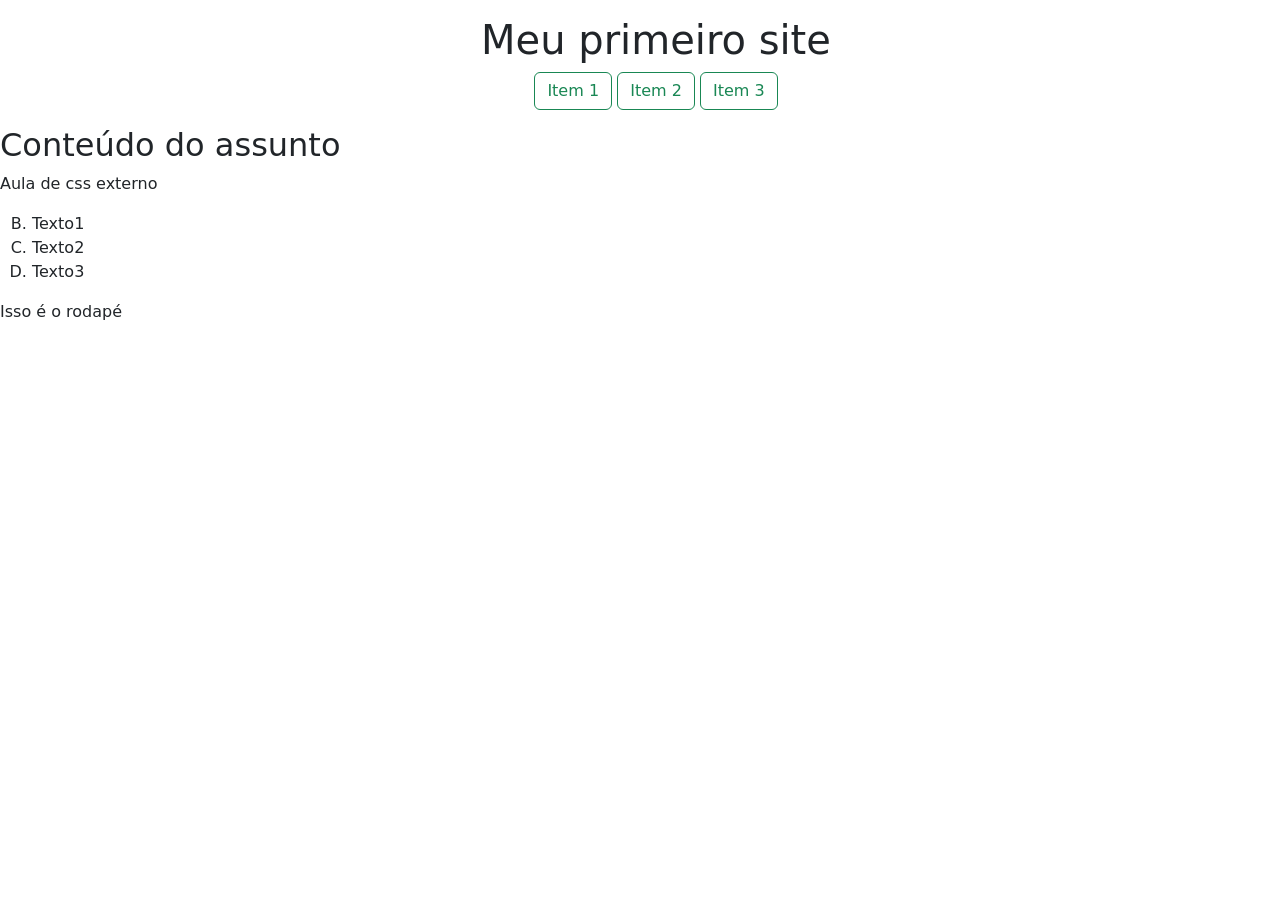
<file: index.html>
<!DOCTYPE html>
<html lang="pt-br">
<head>
    <meta charset="UTF-8">
    <title>Document :D</title><!-- Comentario -->
    <link rel="stylesheet" href="style.css">
    <link href="https://cdn.jsdelivr.net/npm/bootstrap@5.3.3/dist/css/bootstrap.min.css" rel="stylesheet" integrity="sha384-QWTKZyjpPEjISv5WaRU9OFeRpok6YctnYmDr5pNlyT2bRjXh0JMhjY6hW+ALEwIH" crossorigin="anonymous">

</head>
<body>
    <header class="mt-3 text-center">  
        <nav>
            <ul>
                <h1>Meu primeiro site</h1>
                <a type="button" class="btn btn-outline-success" href="index.html">
                    <li class="menu">Item 1</li>
                </a>
                <a type="button" class="btn btn-outline-success" href="Item2.html">
                    <li class="menu">Item 2</li>
                </a>
                <a type="button" class="btn btn-outline-success" href="">
                    <li class="menu">Item 3</li>
                </a>
            </ul>
        </header>
        <main>
    
            <h2>Conteúdo do assunto</h2>
            <p>Aula de css externo</p>
            
            <ol type="A" start="2">
                <li>Texto1</li>
                <li>Texto2</li>
                <li>Texto3</li>
            </ol>
        </main>
        <footer>
            Isso é o rodapé
        </footer>
        
    </body>
    </html>
    </nav>
</file>
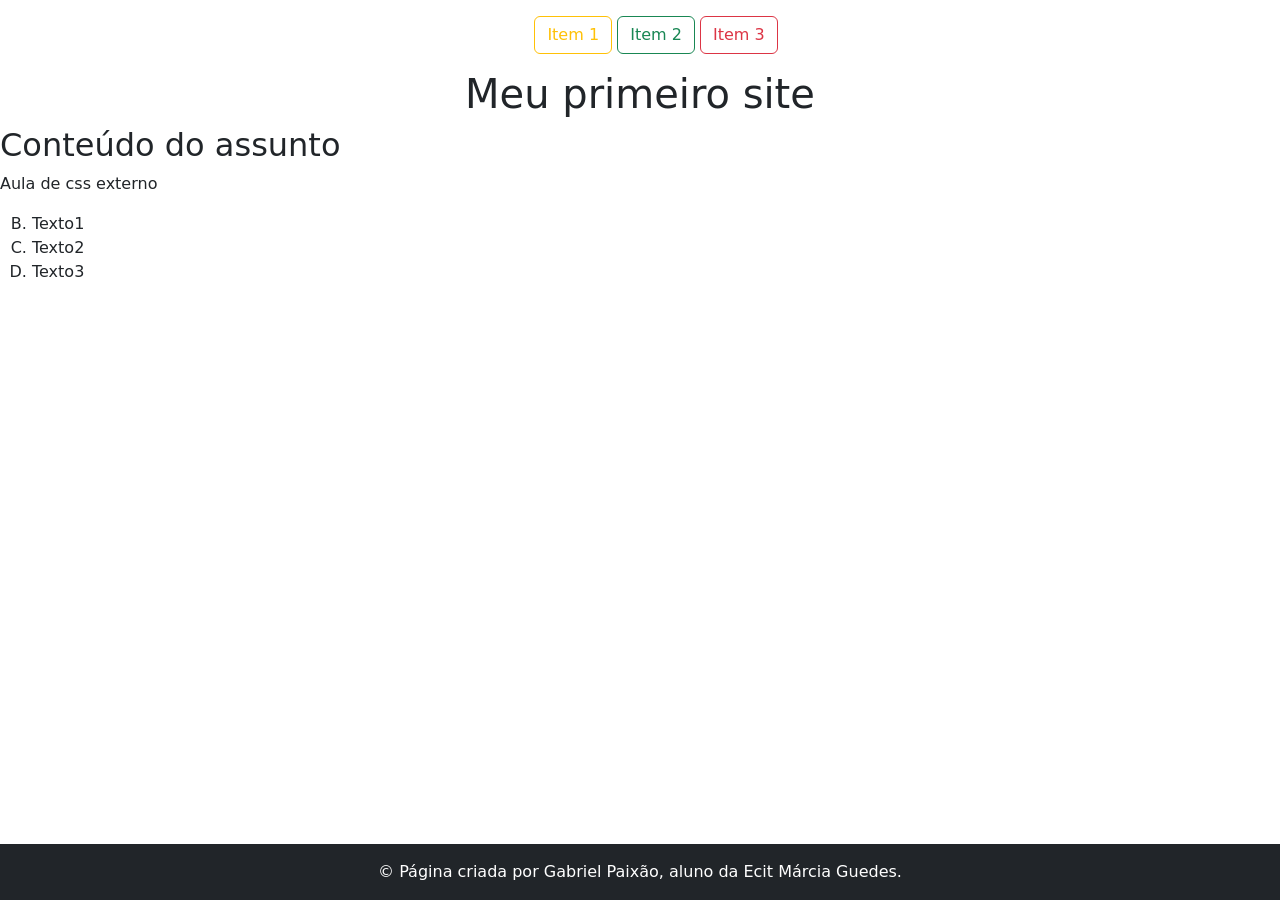
<file: gabriel p/index.html>
<!DOCTYPE html>
<html lang="pt-br">
<head>
    <meta charset="UTF-8">
    <title>Document :D</title><!-- Comentario -->
    <link rel="stylesheet" href="style.css">
    <link href="https://cdn.jsdelivr.net/npm/bootstrap@5.3.3/dist/css/bootstrap.min.css" rel="stylesheet" integrity="sha384-QWTKZyjpPEjISv5WaRU9OFeRpok6YctnYmDr5pNlyT2bRjXh0JMhjY6hW+ALEwIH" crossorigin="anonymous">

</head>
<body>
    <header class="mt-3 text-center">  
        <nav>
            <ul type="circle">
                <a type="button" class="btn btn-outline-warning" href="index.html" >
                    <li class="menu">Item 1</li>
                </a>
                <a type="button" class="btn btn-outline-success" href="Item2.html">
                    <li class="menu">Item 2</li>
                </a>
                <a type="button" class="btn btn-outline-danger"  href="Item3.html">
                    <li class="menu">Item 3</li>
                </a>
            </ul>
        </nav>
        <h1>Meu primeiro site</h1>
    </header>
    <main>

        <h2>Conteúdo do assunto</h2>
        <p>Aula de css externo</p>
        
        <ol type="A" start="2">
            <li>Texto1</li>
            <li>Texto2</li>
            <li>Texto3</li>
        </ol>
    </main>
    <footer class="bg-dark text-white text-center py-3">
        &#0169 Página criada por Gabriel Paixão, aluno da Ecit Márcia Guedes.
    </footer>
    
</body>
</html>
</file>
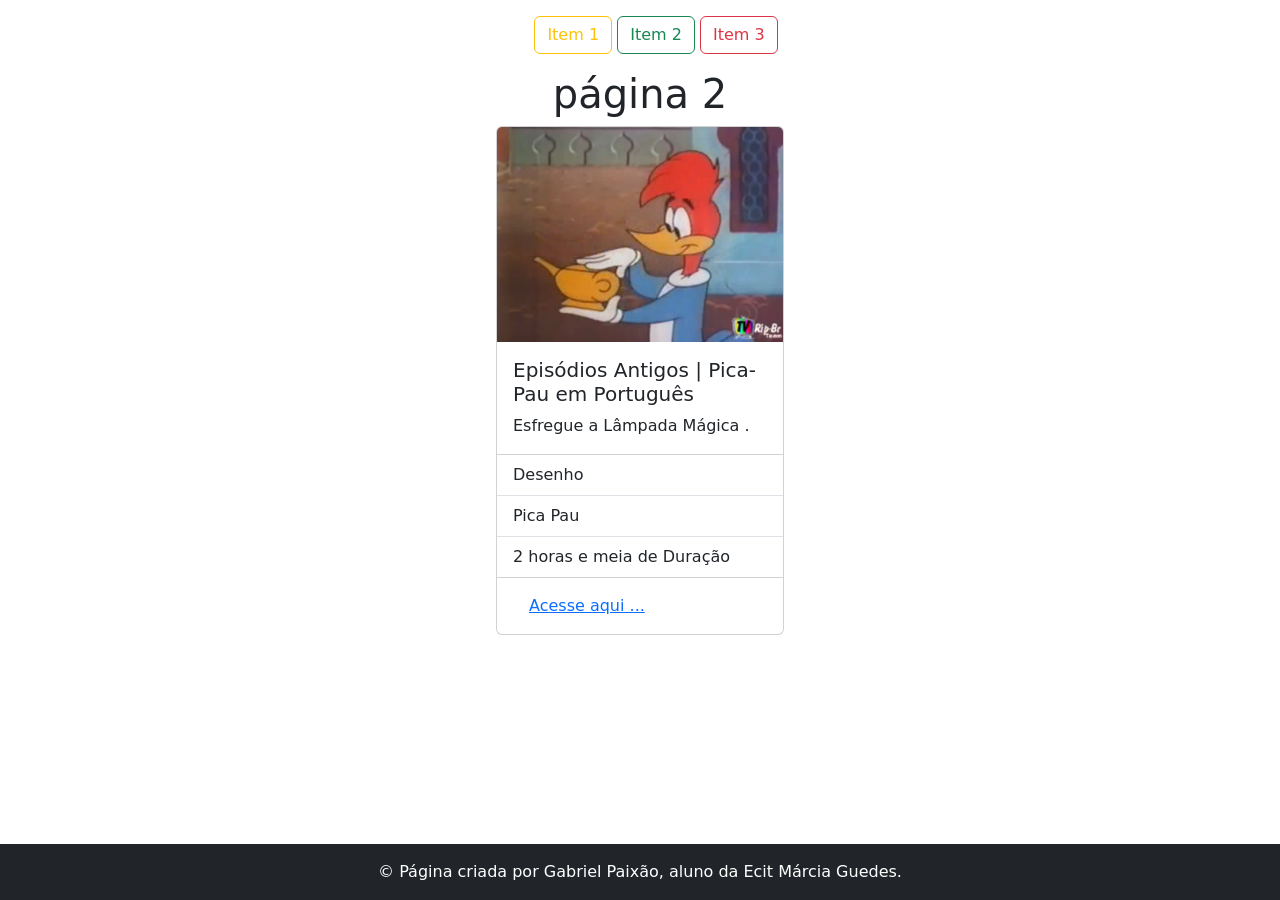
<file: gabriel p/Item2.html>
<!DOCTYPE html>
<html lang="pt-br">
<head>
    <meta charset="UTF-8">
    <title>Document :D</title><!-- Comentario -->
    <link rel="stylesheet" href="style.css">
    <link href="https://cdn.jsdelivr.net/npm/bootstrap@5.3.3/dist/css/bootstrap.min.css" rel="stylesheet" integrity="sha384-QWTKZyjpPEjISv5WaRU9OFeRpok6YctnYmDr5pNlyT2bRjXh0JMhjY6hW+ALEwIH" crossorigin="anonymous">

</head>
<body>
    <header class="mt-3 text-center">  
        <nav>
            <ul type="circle">
                <a type="button" class="btn btn-outline-warning" href="index.html" >
                    <li class="menu">Item 1</li>
                </a>
                <a type="button" class="btn btn-outline-success" href="Item2.html">
                    <li class="menu">Item 2</li>
                </a>
                <a type="button" class="btn btn-outline-danger"  href="Item3.html">
                    <li class="menu">Item 3</li>
                </a>
            </ul>
        </nav>
        <h1>página 2</h1>
    </header>
    <main>


        <div class="card" style="width: 18rem; margin-left: auto; margin-right: auto; ">
            <img src="img/vlcsnap-2010-10-12-19h50m37s174.png" class="card-img-top" alt="card-img-top">
            <div class="card-body">
              <h5 class="card-title"> Episódios Antigos | Pica-Pau em Português</h5>
              <p class="card-text"> Esfregue a Lâmpada Mágica .</p>
            </div>
            <ul class="list-group list-group-flush">
              <li class="list-group-item">Desenho</li>
              <li class="list-group-item">Pica Pau </li>
              <li class="list-group-item">2 horas e meia de Duração</li>
            </ul>
            <div class="card-body">
              <a href="https://youtu.be/SOI8gog5h18?si=BctHMazWJoViWMK5" class="card-link"><link rel="stylesheet" href=""></a>
              <a href="https://youtu.be/SOI8gog5h18?si=BctHMazWJoViWMK5" class="card-link">Acesse aqui ...</a>
            </div>
          </div>

        
    </main>
    <footer class="bg-dark text-white text-center py-3"> 
        &#0169 Página criada por Gabriel Paixão, aluno da Ecit Márcia Guedes.
    </footer>
    
</body>
</html>
</file>
<file: style.css>
a{text-decoration: overline;}
.menu{list-style-type: none;}
</file>
<file: gabriel p/style.css>
a{text-decoration: none;}
.menu{list-style-type: none;}


html, body {
    height: 100%;
}
body {
    display: flex;
    flex-direction: column;
}
main {
    flex: 1;
}
</file>
